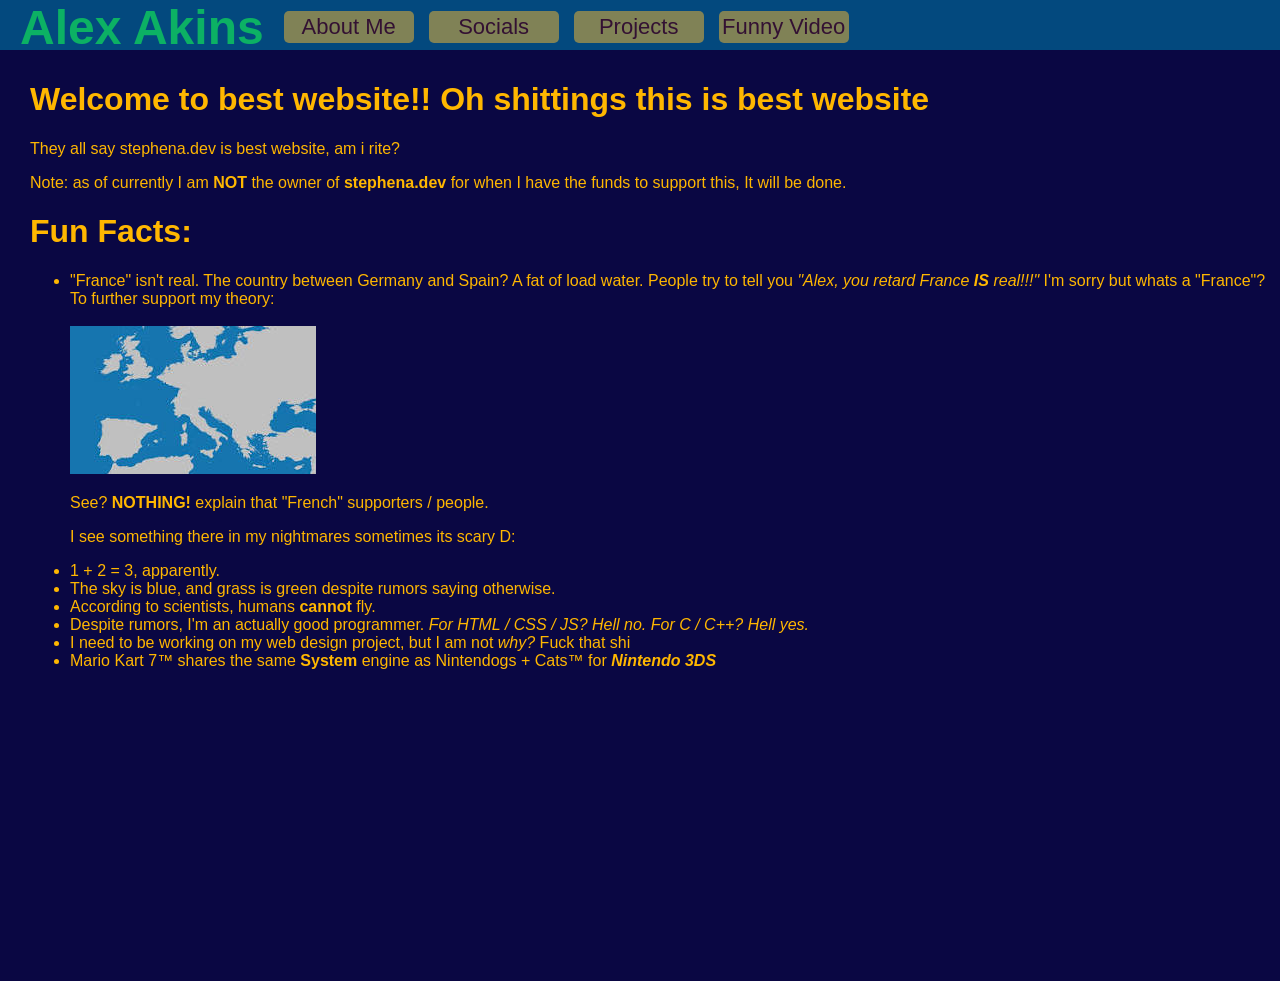
<file: index.html>
<!--- Author: Stephen A. -->
<!--- Filename: index.html -->
<!---        -->
<!--- Project: lfweb -->
<!--- Purpose: Default Indexpage for lfweb -->

<!-- Standard Header-->
<!DOCTYPE html>
<head>
    <meta charset="UTF-8">
    <meta name="viewport" content="width=device-width, initial-scale=1.0">
    <title>Alex A: The Website Arc</title>
    <link rel="stylesheet" href="assets/clStyles.css">
</head>

<!-- Main Menu -->

<body>
    <audio autoplay loop>
        <source src="assets/seq/SSEQ_LFWEB_TITLE.aac" type="audio/aac">
    </audio>

    <div class = "clDefBgMenu">
    <!-- Nav Menu -->
        <nav id = "bar">
            <a class = "clNavMenu" href="index.html"><b>Alex Akins</b></a>

            <li>
                <button onclick="window.location.href='page/aboutme.html'">About Me</button>
            </li>

            <li>
                <button onclick="window.location.href='page/social.html'">Socials</button>
            </li>

            <li>
                <button onclick="window.location.href='page/proj.html'">Projects</button>
            </li>

            <li>
                <button onclick="window.location.href='page/scary.html'">Funny Video</button>
            </li>
        </nav>
    <!-- Page Menu -->
    
        <h1>Welcome to best website!! Oh shittings this is best website</h1>
        <!-- For when I get stephena.dev -->
        <p>They all say stephena.dev is best website, am i rite?</p>
        <p>Note: as of currently I am <b>NOT</b> the owner of <b>stephena.dev</b> for when I have the funds to support this, It will be done.</p>

        <h1>Fun Facts:</h1>
        <ul>
            <li>
                "France" isn't real. The country between Germany and Spain? A fat of load water. People try to tell you <i>"Alex, you retard France <b>IS</b> real!!!"</i> I'm sorry but whats a "France"? To further support my theory:
            </li><br>
            <!-- Prove france isnt real -->
            <img src="assets/img/europe.png">
            <p>See? <b>NOTHING!</b> explain that "French" supporters / people.</p>
            <p>I see something there in my nightmares sometimes its scary D:</p>
            <li>1 + 2 = 3, apparently.</li>
            <li>The sky is blue, and grass is green despite rumors saying otherwise.</li>
            <li>According to scientists, humans <b>cannot</b> fly.</li>
            <li>Despite rumors, I'm an actually good programmer. <i>For HTML / CSS / JS? Hell no.</i> <i>For C / C++? Hell yes.</i></li>
            <li>I need to be working on my web design project, but I am not <i>why?</i> Fuck that shi</li>
            <li>Mario Kart 7™ shares the same <b>System</b> engine as Nintendogs + Cats™ for <b><i>Nintendo 3DS</b></i></li>
        </ul>
    </div>
</body>
</file>
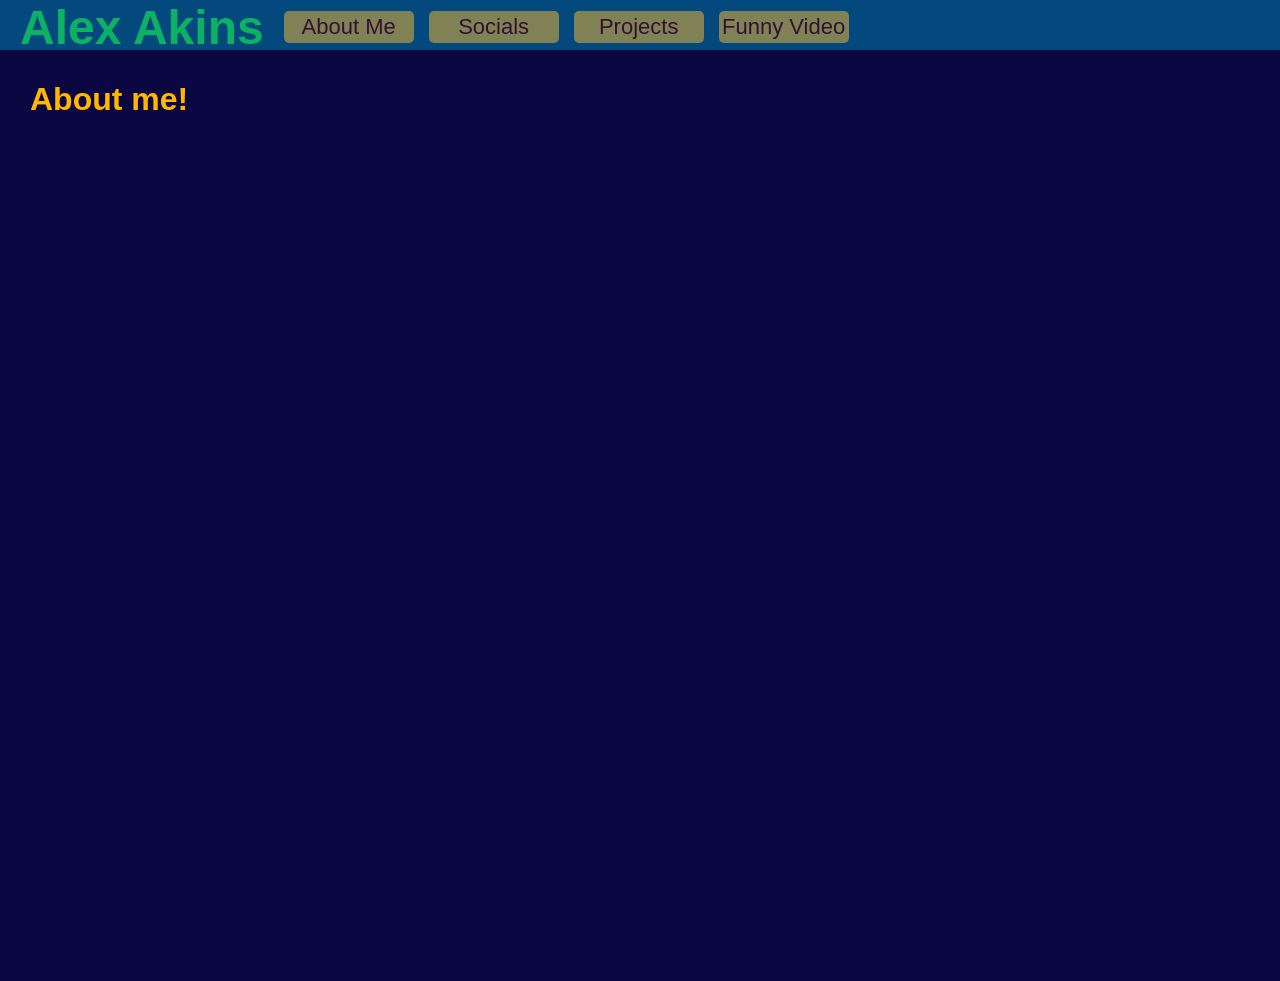
<file: page/aboutme.html>
<!--- Author: Stephen A. -->
<!--- Filename: aboutme.html -->
<!---        -->
<!--- Project: lfweb -->
<!--- Purpose: About Me page for lfweb -->

<!-- Standard Header-->
<!DOCTYPE html>
<head>
    <meta charset="UTF-8">
    <meta name="viewport" content="width=device-width, initial-scale=1.0">
    <title>Alex A: About Me</title>
    <link rel="stylesheet" href="../assets/clStyles.css">
</head>

<!-- Main Menu -->

<body>
    <audio autoplay loop>
        <source src="../assets/seq/SSEQ_LFWEB_ABOUT_MENU.aac" type="audio/aac">
    </audio>

    <div class = "clDefBgMenu">
    <!-- Nav Menu -->
        <nav id = "bar">
            <a class = "clNavMenu" href="../index.html"><b>Alex Akins</b></a>

            <li>
                <button onclick="window.location.href='../page/aboutme.html'">About Me</button>
            </li>

            <li>
                <button onclick="window.location.href='../page/social.html'">Socials</button>
            </li>

            <li>
                <button onclick="window.location.href='../page/proj.html'">Projects</button>
            </li>

            <li>
                <button onclick="window.location.href='../page/scary.html'">Funny Video</button>
            </li>
        </nav>
    <!-- Page Menu -->
    

        <h1>About me!</h1>
    </div>
</body>
</file>
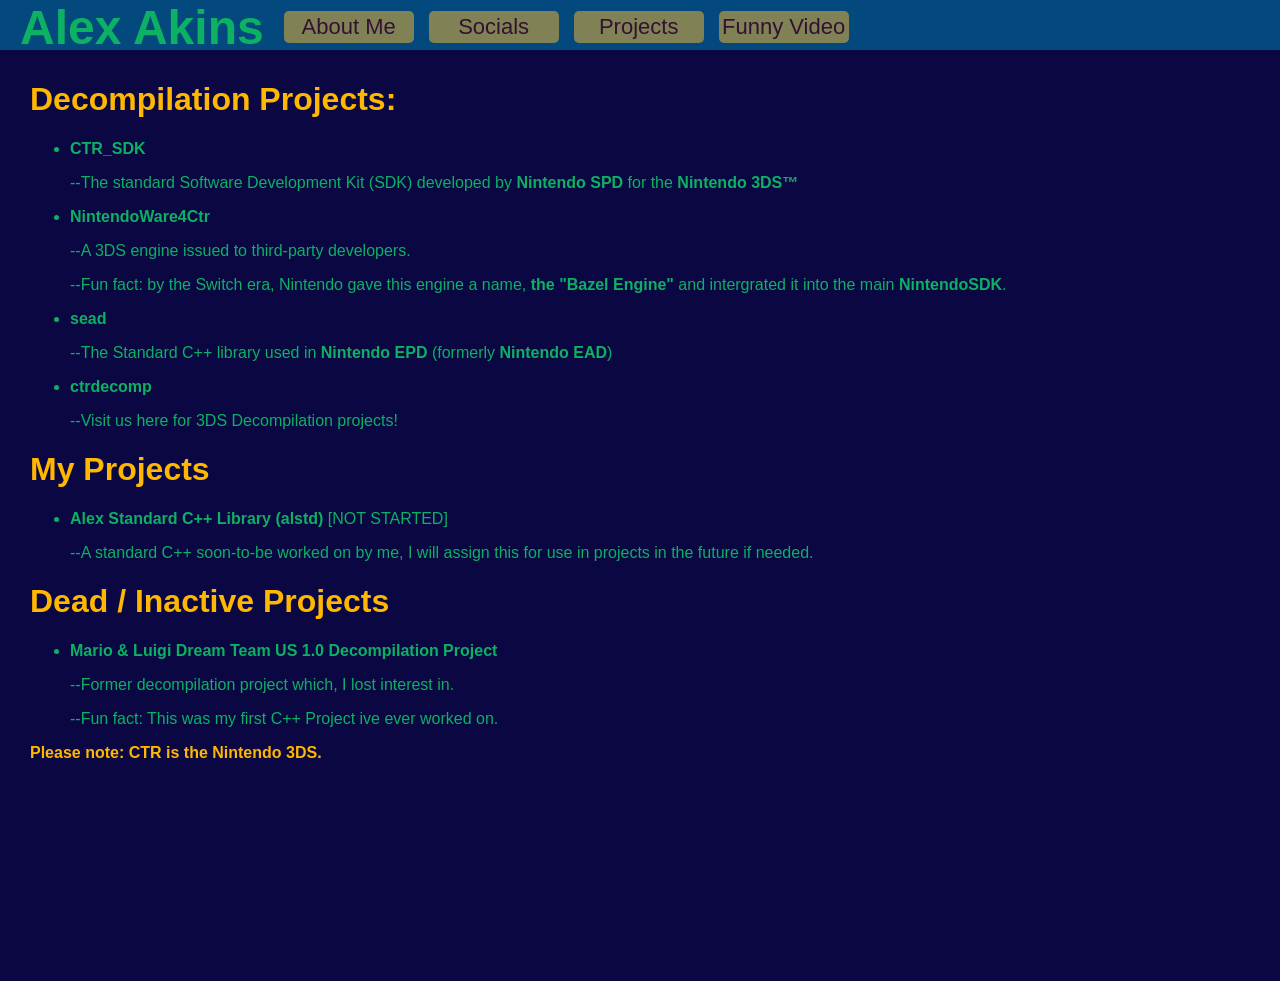
<file: page/proj.html>
<!--- Author: Stephen A. -->
<!--- Filename: proj.html -->
<!---        -->
<!--- Project: lfweb -->
<!--- Purpose: Current user projects page for lfweb -->

<!-- Standard Header-->
<!DOCTYPE html>
<head>
    <meta charset="UTF-8">
    <meta name="viewport" content="width=device-width, initial-scale=1.0">
    <title>Projects</title>
    <link rel="stylesheet" href="../assets/clStyles.css">
</head>

<!-- Main Menu -->

<body>
    <audio autoplay loop>
        <source src="../assets/seq/SSEQ_LFWEB_PROJECTMENU.aac" type="audio/aac">
    </audio>

    <div class = "clDefBgMenu">
    <!-- Nav Menu -->
        <nav id = "bar">
            <a class = "clNavMenu" href="../index.html"><b>Alex Akins</b></a>

            <li>
                <button onclick="window.location.href='../page/aboutme.html'">About Me</button>
            </li>

            <li>
                <button onclick="window.location.href='../page/social.html'">Socials</button>
            </li>

            <li>
                <button onclick="window.location.href='../page/proj.html'">Projects</button>
            </li>

            <li>
                <button onclick="window.location.href='../page/scary.html'">Funny Video</button>
            </li>
        </nav>

        <!-- Page Menu -->
    
        <h1>Decompilation Projects:</h1>
        <!-- CTR Esstenially -->
        <ul class="clProjListing">
            <li> <a href="https://github.com/ctrdecomp/CTR_SDK"><b>CTR_SDK</b></a> </li>
            <p>--The standard Software Development Kit (SDK) developed by 
            <b><a href="https://en.wikipedia.org/wiki/Nintendo_Software_Planning_%26_Development">Nintendo SPD</b></a> 
            for the <b><a href="https://en.wikipedia.org/wiki/Nintendo_3DS">Nintendo 3DS™</b></a></p>

            <li> <a href="https://github.com/ctrdecomp/NintendoWare4Ctr"><b>NintendoWare4Ctr</b></a> </li>
            <p>--A 3DS engine issued to third-party developers.</p>
            <!-- spelling plz -->
            <p>--Fun fact: by the Switch era, Nintendo gave this engine a name, <b>the "Bazel Engine"</b> and intergrated it into the main <b>NintendoSDK</b>.</p>

            <li> <a href="https://github.com/ctrdecomp/sead"><b>sead</b></a> </li>
            <p>--The Standard C++ library used in <b><a href="https://en.wikipedia.org/wiki/Nintendo_Entertainment_Planning_%26_Development">Nintendo EPD</b></a>
             (formerly <b><a href ="https://en.wikipedia.org/wiki/Nintendo_Entertainment_Analysis_%26_Development">Nintendo EAD</b></a>)</p>

            <li> <a href="https://github.com/ctrdecomp"><b>ctrdecomp</a></b> </li>
            <p>--Visit us here for 3DS Decompilation projects!</p>
        </ul>

        <h1>My Projects</h1>
        <!-- Future / Personal -->
        <ul class="clProjListing">
            <li> <a href="https://github.com/LoigiFan72/alstd"><b>Alex Standard C++ Library (alstd)</b> [NOT STARTED]</a> </li>
            <p>--A standard C++ soon-to-be worked on by me, I will assign this for use in projects in the future if needed.</p>
        </ul>

        <h1>Dead / Inactive Projects</h1>
        <!-- Dead Projs (RIP Dream team)-->
        <ul class="clProjListing">
            <li> <a href="https://github.com/Mario-and-Luigi-3Ds-R-D/MILLI4C"><b>Mario & Luigi Dream Team US 1.0 Decompilation Project</b></a> </li>
            <p>--Former decompilation project which, I lost interest in.</p>
            <p>--Fun fact: This was my first C++ Project ive ever worked on.</p>
        </ul>
        
        <p><b>Please note: CTR is the Nintendo 3DS.</b></p>
    </div>
</body>
</file>
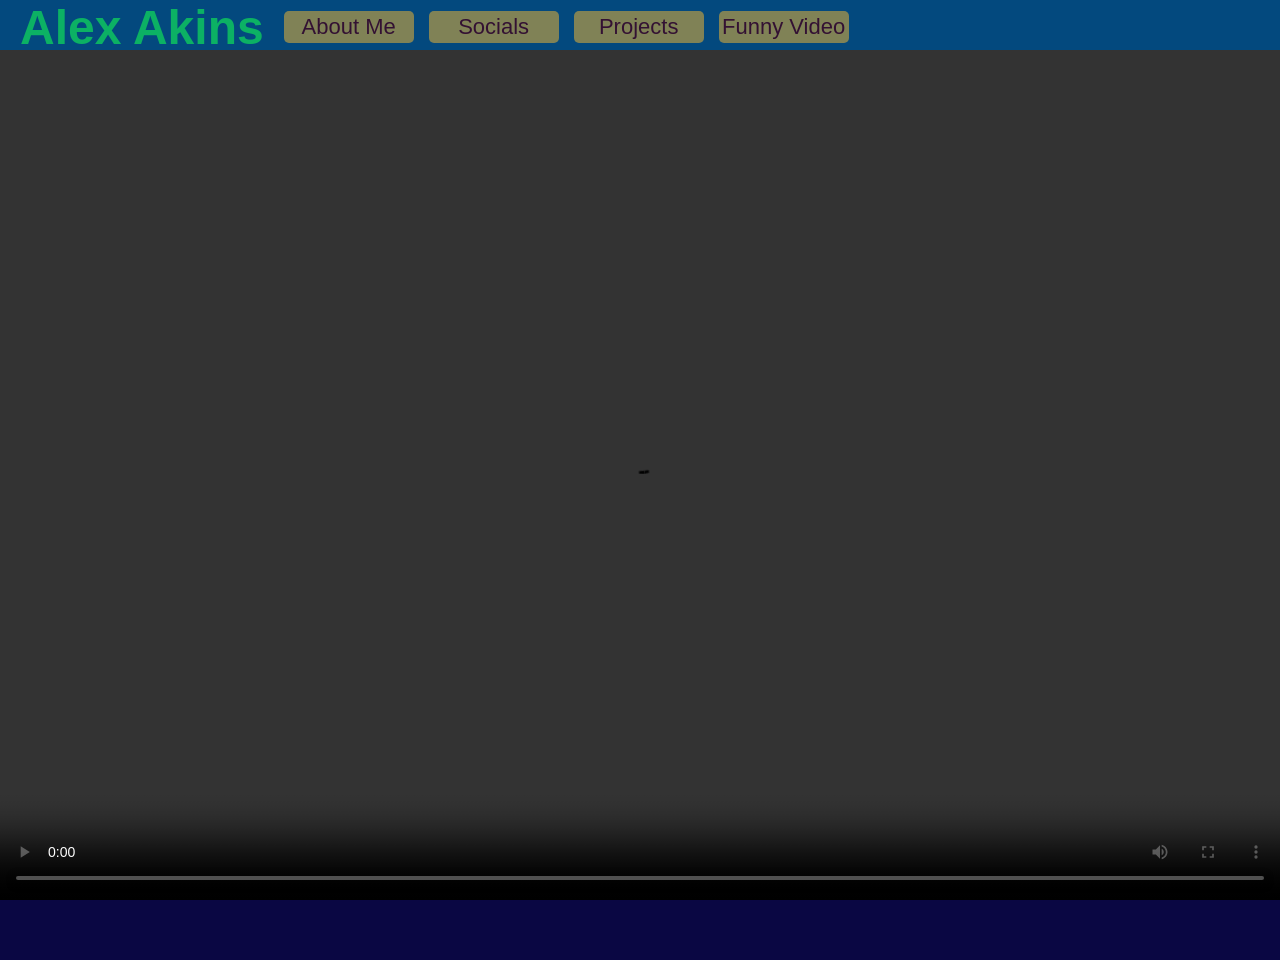
<file: page/scary.html>
<!--- Author: Stephen A. -->
<!--- Filename: aboutme.html -->
<!---        -->
<!--- Project: lfweb -->
<!--- Purpose: Very Scary page for lfweb -->

<!-- Standard Header-->
<!DOCTYPE html>
<head>
    <meta charset="UTF-8">
    <meta name="viewport" content="width=device-width, initial-scale=1.0">
    <title>Alex A: About Me</title>
    <link rel="stylesheet" href="../assets/clStyles.css">
</head>

<!-- Main Menu -->

<body>
    <div class = "clDefBgMenu">
    <!-- Nav Menu -->
        <nav id = "bar">
            <a class = "clNavMenu" href="../index.html"><b>Alex Akins</b></a>

            <li>
                <button onclick="window.location.href='../page/aboutme.html'">About Me</button>
            </li>

            <li>
                <button onclick="window.location.href='../page/social.html'">Socials</button>
            </li>

            <li>
                <button onclick="window.location.href='../page/proj.html'">Projects</button>
            </li>

            <li>
                <button onclick="window.location.href='../page/scary.html'">Funny Video</button>
            </li>
        </nav>
    <!-- Page Menu -->
        <div class = "clVideoMenu">
            <video controls>
            <source src="../assets/vid/SVID_SCARY.mp4" type="video/mp4">
            Your browser does not support the video tag.
            </video>
        </div>
    </div>
</body>
</file>
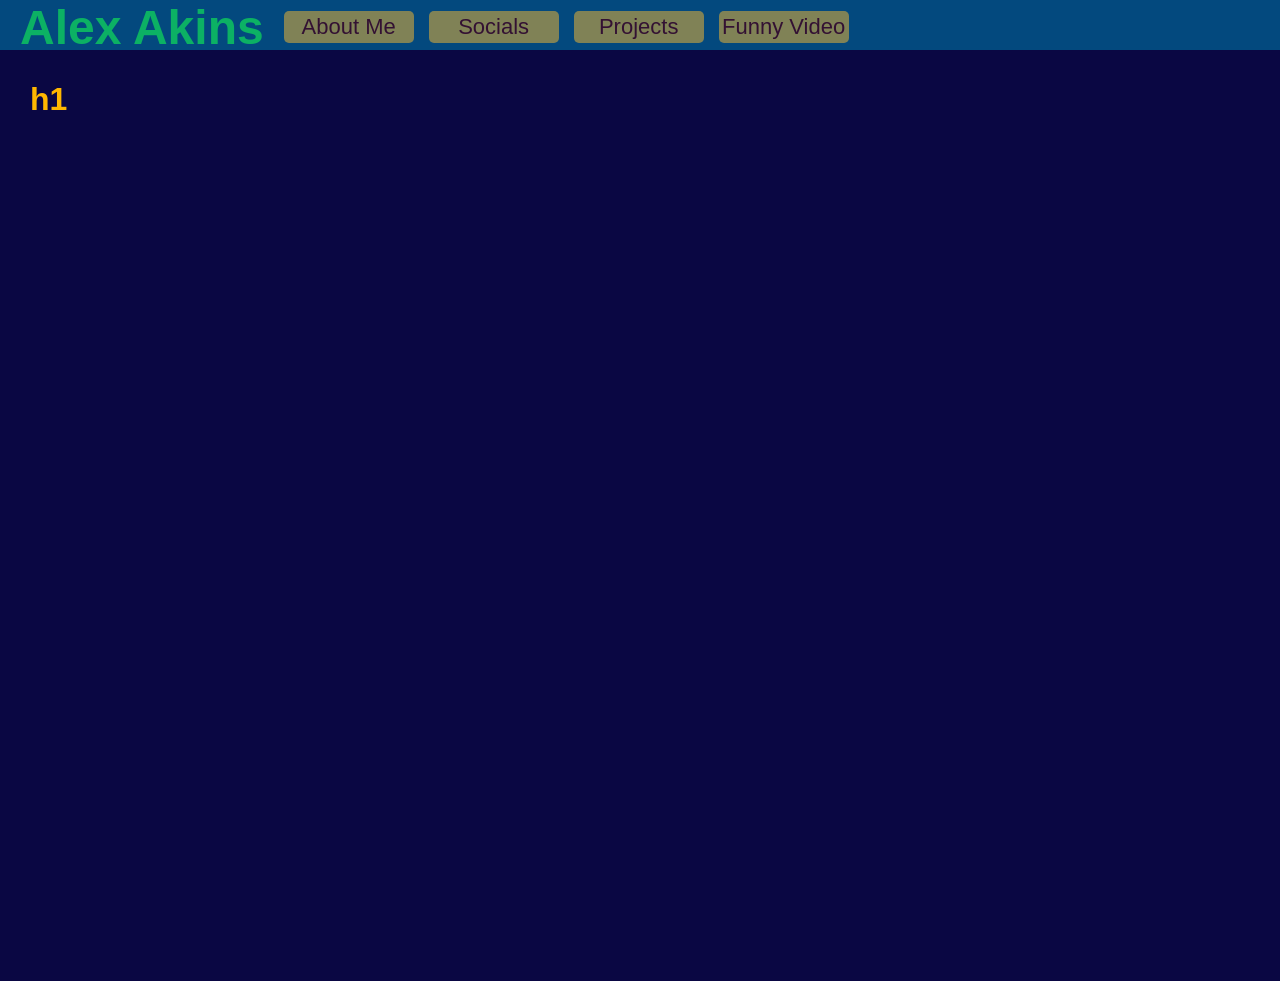
<file: page/social.html>
<!--- Author: Stephen A. -->
<!--- Filename: social.html -->
<!---        -->
<!--- Project: lfweb -->
<!--- Purpose: Social page for lfweb -->

<!-- Standard Header-->
<!DOCTYPE html>
<head>
    <meta charset="UTF-8">
    <meta name="viewport" content="width=device-width, initial-scale=1.0">
    <title>Alex A: Socials</title>
    <link rel="stylesheet" href="../assets/clStyles.css">
</head>

<!-- Main Menu -->

<body>
    <audio autoplay loop>
        <source src="../assets/seq/SSEQ_LFWEB_PROJECTMENU.aac" type="audio/aac">
    </audio>

    <div class = "clDefBgMenu">
    <!-- Nav Menu -->
        <nav id = "bar">
            <a class = "clNavMenu" href="../index.html"><b>Alex Akins</b></a>

            <li>
                <button onclick="window.location.href='../page/aboutme.html'">About Me</button>
            </li>

            <li>
                <button onclick="window.location.href='../page/social.html'">Socials</button>
            </li>

            <li>
                <button onclick="window.location.href='../page/proj.html'">Projects</button>
            </li>

            <li>
                <button onclick="window.location.href='../page/scary.html'">Funny Video</button>
            </li>
        </nav>
    <!-- Page Menu -->
    

        <h1>h1</h1>
    </div>
</body>
</file>
<file: assets/clStyles.css>
.clDefBgMenu
{
    color: #ffb700;
    margin: 0;
    padding-left: 30px;
    height: 100%;
    width: 100vw;
    position: relative;
    top: 60px;
    z-index: 1;
    box-sizing: border-box;
    font-family: 'Nunito', sans-serif;
}

.clProjListing
{
    color: #0cb164;
}

.clProjListing a 
{
    color: #0cb164;
    text-decoration: none;
}

.clProjListing a:hover 
{
    color: #ffffff;
    text-decoration: underline;
}

.clProjListing a:visited 
{
    color: #0cb164;
}

.clNavMenu
{
    font-family: 'mochimatic', sans-serif;
    color: #0cb164;
    text-decoration: none;
    margin-left: 20px;
    margin-right: 5px;
    margin-top: 5px;
    font-size: 48px;
}

.clVideoMenu
{
    position: fixed;
    top: 0;
    left: 0;
    width: 100vw;
    height: 100vh;
    z-index: -1;
    overflow: hidden;
}

.clVideoMenu video {
    width: 100%;
    height: 100%;
    object-fit: cover;
}

/* CSS Standard Layout changes */

html, body
{
    margin: 0;
    padding: 0;
    width: 100%;
    height: 100%;
    background-color:#0a0743
}

video 
{
    width: 100vw;
    height: 100vh;
    object-fit: cover;
}

#bar li 
{
    list-style: none;
}

#bar
{
    display: flex;
    justify-content: flex-start;
    align-items: center;
    z-index: 2;
    top: 0;
    left: 0;
    width: 100vw;
    height: 50px;
    position: fixed;
    color: #DDDDDD;
    background-color: #03497e;

}

button 
{
    padding: 3px;
    width: 130px;
    border-radius: 5px;
    margin-left: 15px;
    margin-top: 3px;
    background-color: #eeb43388;
    border: 0px solid #a5760e99;
    color: #331133;
    font-size:22px;
    transition: border 0.1s linear, background-color 0.5s ease, color 0.6s ease, margin-top 0.2s ease;
}
</file>
